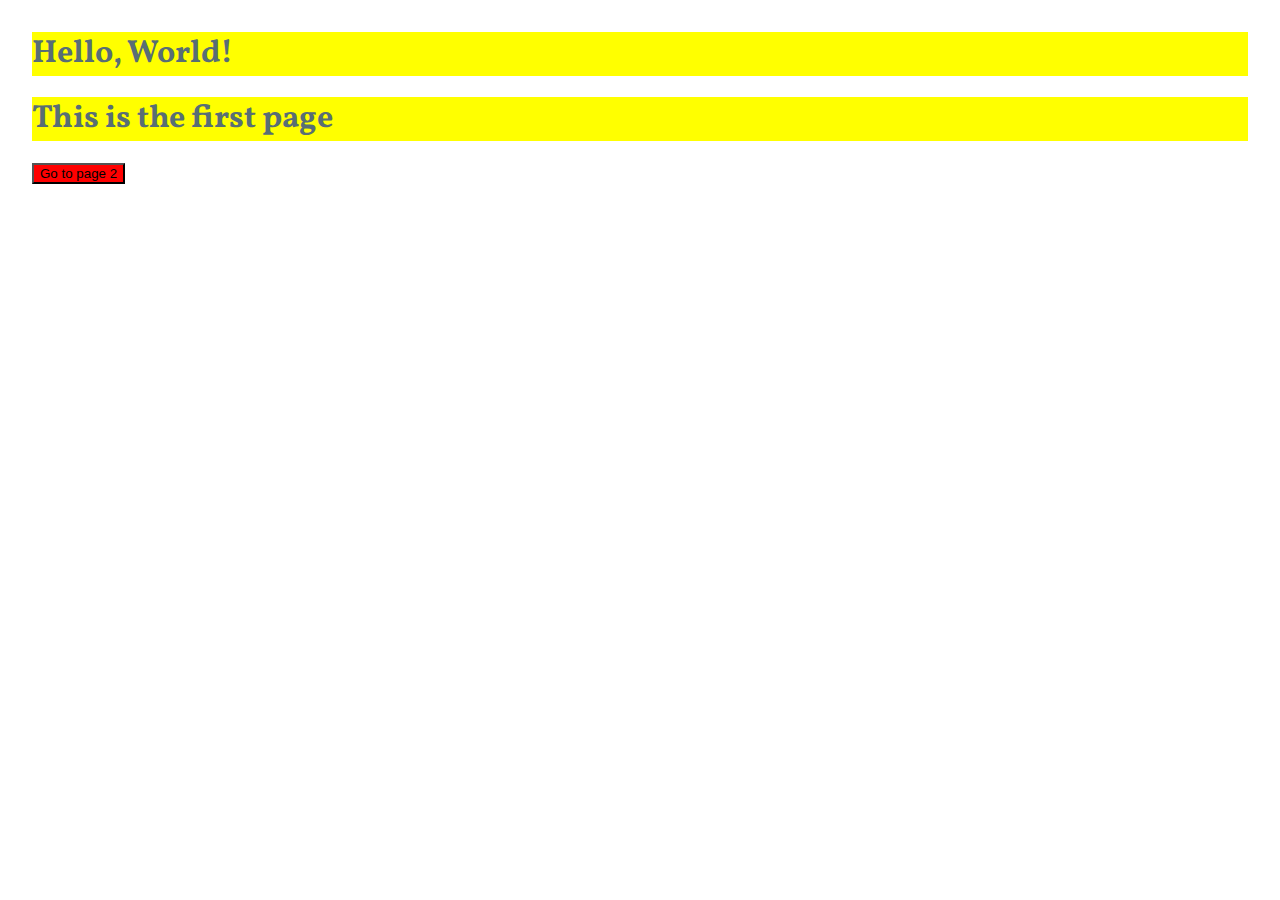
<file: index.html>
<!DOCTYPE html>
<html lang="en">
  <head>
    <title>Hello, World!</title>
    <meta charset="utf-8">
    <meta http-equiv="X-UA-Compatible" content="IE=edge">
    <meta name="viewport" content="width=device-width, initial-scale=1">
    <!-- https://fonts.google.com/specimen/Vollkorn?selection.family=Vollkorn:400,400i,700,700i -->
    <link href="https://fonts.googleapis.com/css?family=Vollkorn:400,400i,700,700i" rel="stylesheet">
    <link rel="stylesheet" href="style.css">
    <script src="/script.js" defer></script>
  </head>  
  <body>
    <h1>Hello, World!</h1>
    <h1>This is the first page</h1>
    
    <a href="second.html">
      <button class="btn-1">Go to page 2</button>
    </a>

  </body>
</html>
</file>
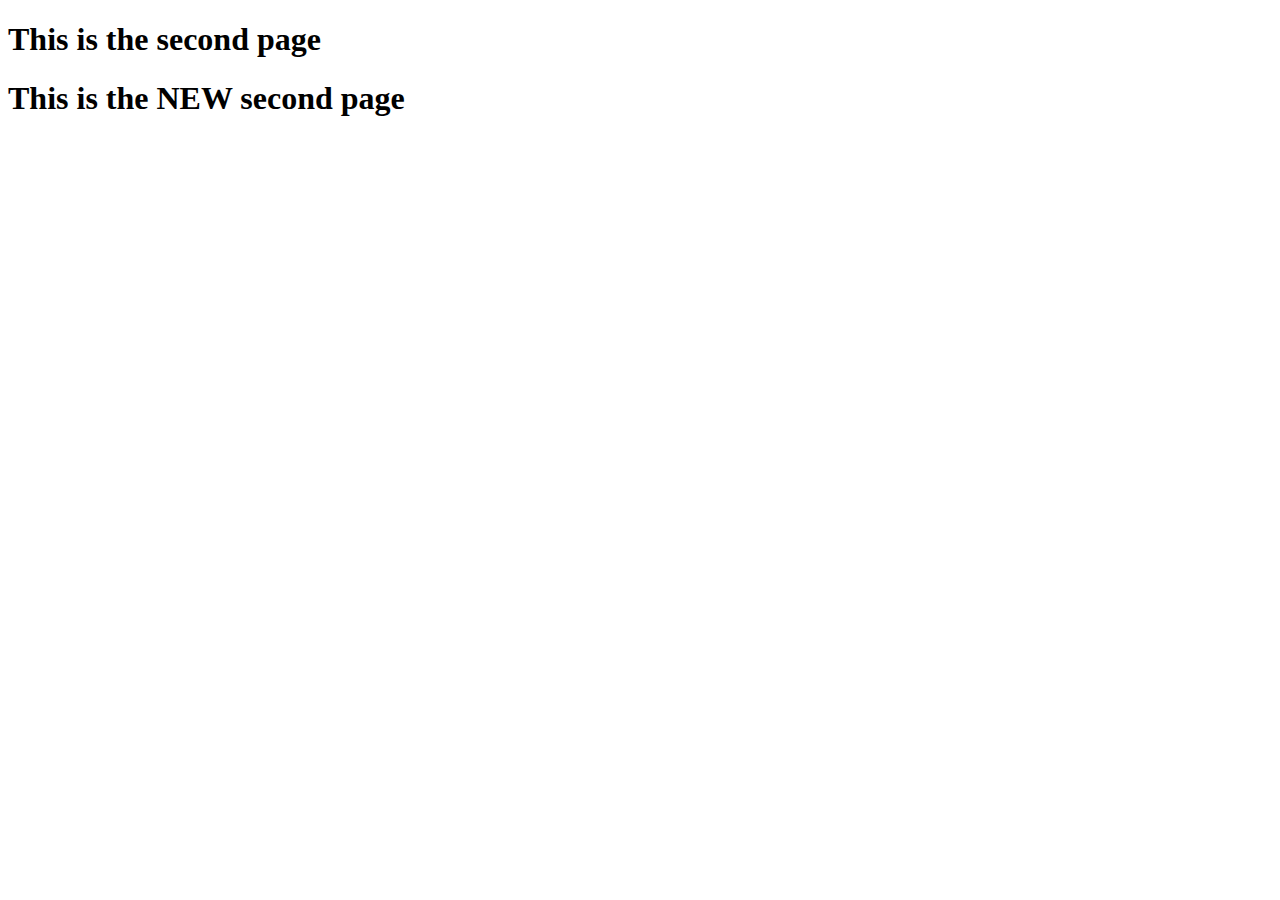
<file: second.html>
<!DOCTYPE html>
<html lang="en">
<head>
    <meta charset="UTF-8">
    <meta name="viewport" content="width=device-width, initial-scale=1.0">
    <title>Document</title>
</head>
<body>
    <h1>This is the second page</h1>
    <h1>This is the NEW second page</h1>
</body>
</html>
</file>
<file: style.css>
body {
  font-family: Vollkorn, serif;
  margin: 2em;
  color: #657b83;
}

h1 {
  font-weight: 700;
  color: #586e75;
  background-color: Yellow;
}

.btn-1 {
  background-color: red;
}
</file>
